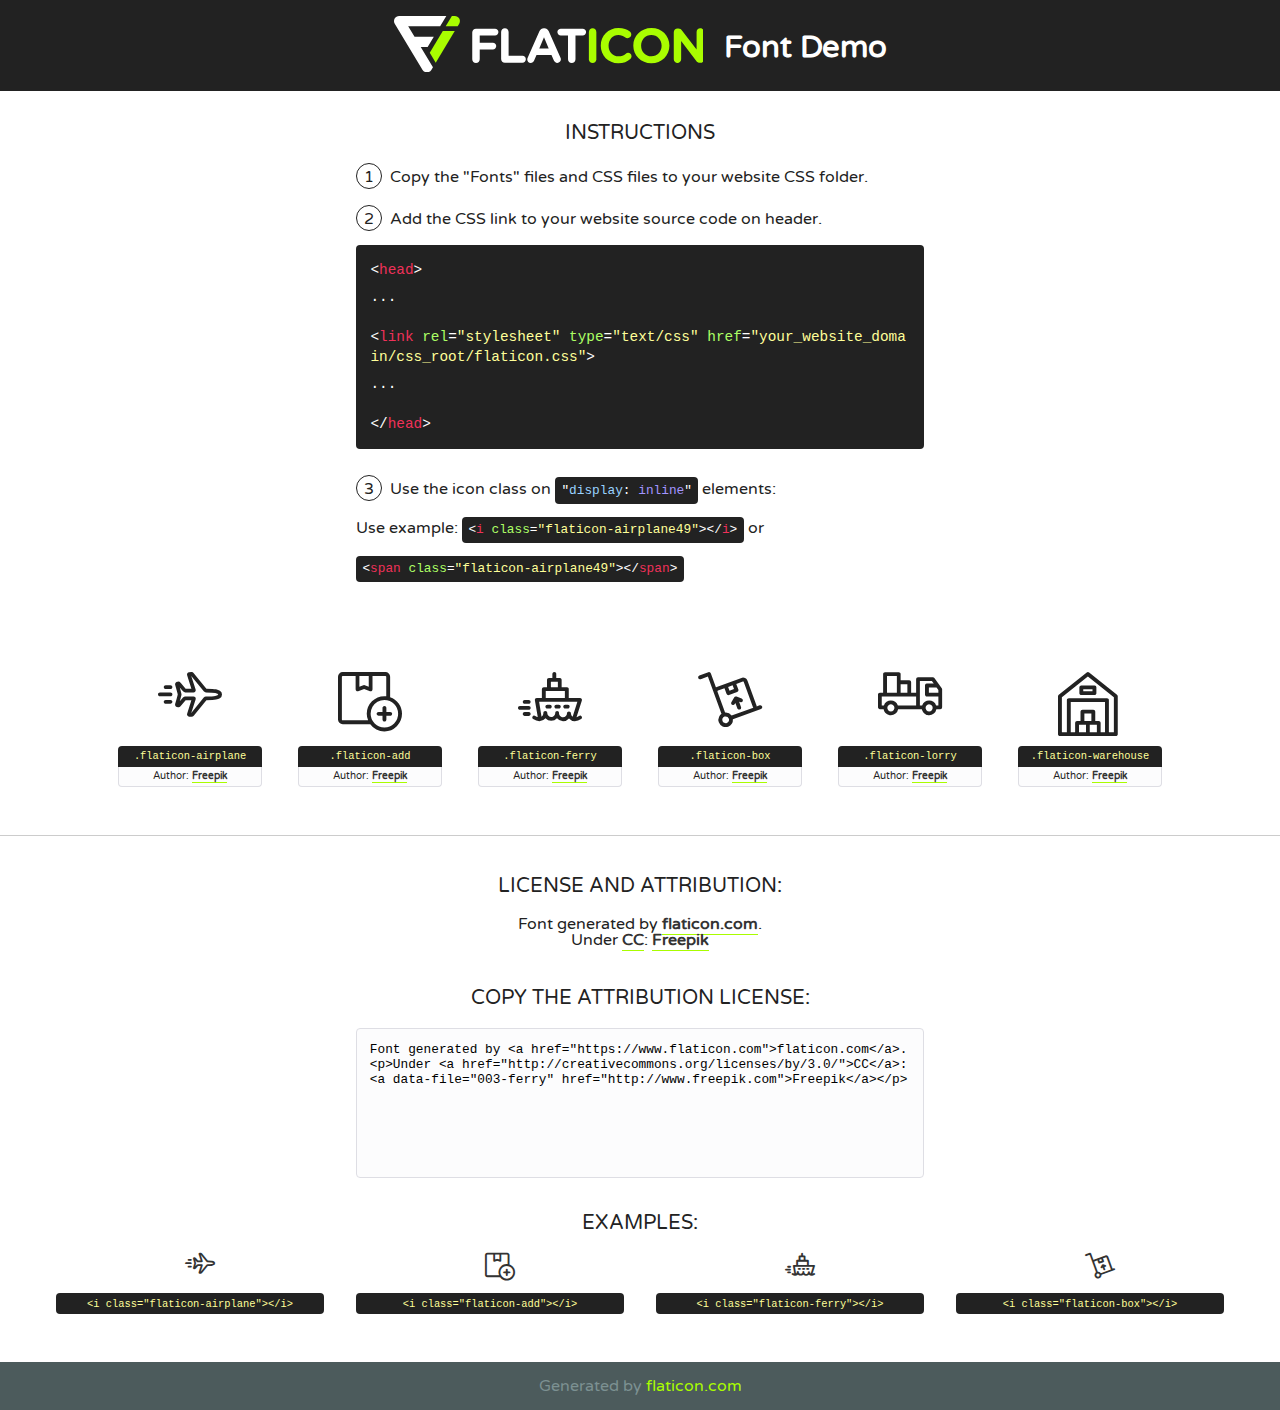
<file: fonts/flaticon-1/font/flaticon.html>
<!DOCTYPE html>
<!--
  Flaticon icon font: Flaticon
  Creation date: 06/05/2019 12:06
-->
<html>
<!DOCTYPE html>
<html>

<head>
    <title>Flaticon WebFont</title>
    <link href="http://fonts.googleapis.com/css?family=Varela+Round" rel="stylesheet" type="text/css" />
    <link rel="stylesheet" type="text/css" href="flaticon.css">
    <meta charset="UTF-8">
    <style>
    html, body, div, span, applet, object, iframe,
    h1, h2, h3, h4, h5, h6, p, blockquote, pre,
    a, abbr, acronym, address, big, cite, code,
    del, dfn, em, img, ins, kbd, q, s, samp,
    small, strike, strong, sub, sup, tt, var,
    b, u, i, center,
    dl, dt, dd, ol, ul, li,
    fieldset, form, label, legend,
    table, caption, tbody, tfoot, thead, tr, th, td,
    article, aside, canvas, details, embed, 
    figure, figcaption, footer, header, hgroup, 
    menu, nav, output, ruby, section, summary,
    time, mark, audio, video {
        margin: 0;
        padding: 0;
        border: 0;
        font-size: 100%;
        font: inherit;
        vertical-align: baseline;
    }
    /* HTML5 display-role reset for older browsers */
    article, aside, details, figcaption, figure, 
    footer, header, hgroup, menu, nav, section {
        display: block;
    }
    body {
        line-height: 1;
    }
    ol, ul {
        list-style: none;
    }
    blockquote, q {
        quotes: none;
    }
    blockquote:before, blockquote:after,
    q:before, q:after {
        content: '';
        content: none;
    }
    table {
        border-collapse: collapse;
        border-spacing: 0;
    }
    body {
        font-family: 'Varela Round', Helvetica, Arial, sans-serif;
        font-size: 16px;
        color: #222;
    }
    a {
        color: #333;
        border-bottom: 1px solid #a9fd00;
        font-weight: bold;
        text-decoration: none;
    }
    * {
        -moz-box-sizing: border-box;
        -webkit-box-sizing: border-box;
        box-sizing: border-box;
        margin: 0;
        padding: 0;
    }
    [class^="flaticon-"]:before, [class*=" flaticon-"]:before, [class^="flaticon-"]:after, [class*=" flaticon-"]:after {
        font-family: Flaticon;
        font-size: 30px;
        font-style: normal;
        margin-left: 20px;
        color: #333;
    }
    .wrapper {
        max-width: 600px;
        margin: auto;
        padding: 0 1em;
    }
    .title {
        font-size: 1.25em;
        text-align: center;
        margin-bottom: 1em;
        text-transform: uppercase;
    }
    header {
        text-align: center;
        background-color: #222;
        color: #fff;
        padding: 1em;
    }
    header .logo {
        width: 310px;
        height: 59px;
        display: inline-block;
        vertical-align: middle;
        margin-right: 1em;
        border: none;
    }
    header strong {
        font-size: 1.95em;
        font-weight: bold;
        vertical-align: middle;
        margin-top: 5px;
        display: inline-block;
    }
    .demo {
        margin: 2em auto;
        line-height: 1.25em;
    }
    .demo ul li {
        margin-bottom: 1em;
    }
    .demo ul li .num {
        color: #222;
        border-radius: 20px;
        display: inline-block;
        width: 26px;
        padding: 3px;
        height: 26px;
        text-align: center;
        margin-right: 0.5em;
        border: 1px solid #222;
    }
    .demo ul li code {
        background-color: #222;
        border-radius: 4px;
        padding: 0.25em 0.5em;
        display: inline-block;
        color: #fff;
        font-family: Consolas,Monaco,Lucida Console,Liberation Mono,DejaVu Sans Mono,Bitstream Vera Sans Mono,Courier New, monospace;
        font-weight: lighter;
        margin-top: 1em;
        font-size: 0.8em;
        word-break: break-all;
    }
    .demo ul li code.big {
        padding: 1em;
        font-size: 0.9em;
    }
    .demo ul li code .red {
        color: #EF3159;
    }
    .demo ul li code .green {
        color: #ACFF65;
    }
    .demo ul li code .yellow {
        color: #FFFF99;
    }
    .demo ul li code .blue {
        color: #99D3FF;
    }
    .demo ul li code .purple {
        color: #A295FF;
    }
    .demo ul li code .dots {
        margin-top: 0.5em;
        display: block;
    }
    #glyphs {
        border-bottom: 1px solid #ccc;
        padding: 2em 0;
        text-align: center;
    }
    .glyph {
        display: inline-block;
        width: 9em;
        margin: 1em;
        text-align: center;
        vertical-align: top;
        background: #FFF;
    }
    .glyph .glyph-icon {
        padding: 10px;
        display: block;
        font-family:"Flaticon";
        font-size: 64px;
        line-height: 1;
    }
    .glyph .glyph-icon:before {
        font-size: 64px;
        color: #222;
        margin-left: 0;
    }
    .class-name {
        font-size: 0.65em;
        background-color: #222;
        color: #fff;
        border-radius: 4px 4px 0 0;
        padding: 0.5em;
        color: #FFFF99;
        font-family: Consolas,Monaco,Lucida Console,Liberation Mono,DejaVu Sans Mono,Bitstream Vera Sans Mono,Courier New, monospace;
    }
    .author-name {
        font-size: 0.6em;
        background-color: #fcfcfd;
        border: 1px solid #DEDEE4;
        border-top: 0;
        border-radius: 0 0 4px 4px;
        padding: 0.5em;
    }
    .class-name:last-child {
        font-size: 10px;
        color:#888;
    }
    .class-name:last-child a {
        font-size: 10px;
        color:#555;
    }
    .class-name:last-child a:hover {
        color:#a9fd00;
    }
    .glyph > input {
        display: block;
        width: 100px;
        margin: 5px auto;
        text-align: center;
        font-size: 12px;
        cursor: text;
    }
    .glyph > input.icon-input {
        font-family:"Flaticon";
        font-size: 16px;
        margin-bottom: 10px;
    }
    .attribution .title {
        margin-top: 2em;
    }
    .attribution textarea {
        background-color: #fcfcfd;
        padding: 1em;
        border: none;
        box-shadow: none;
        border: 1px solid #DEDEE4;
        border-radius: 4px;
        resize: none;
        width: 100%;
        height: 150px;
        font-size: 0.8em;
        font-family: Consolas,Monaco,Lucida Console,Liberation Mono,DejaVu Sans Mono,Bitstream Vera Sans Mono,Courier New, monospace;
        -webkit-appearance: none;
    }
    .iconsuse {
        margin: 2em auto;
        text-align: center;
        max-width: 1200px;
    }
    .iconsuse:after {
        content: '';
        display: table;
        clear: both;
    }
    .iconsuse .image {
        float: left;
        width: 25%;
        padding: 0 1em;
    }
    .iconsuse .image p {
        margin-bottom: 1em;
    }
    .iconsuse .image span {
        display: block;
        font-size: 0.65em;
        background-color: #222;
        color: #fff;
        border-radius: 4px;
        padding: 0.5em;
        color: #FFFF99;
        margin-top: 1em;
        font-family: Consolas,Monaco,Lucida Console,Liberation Mono,DejaVu Sans Mono,Bitstream Vera Sans Mono,Courier New, monospace;
    }
    #footer {
        text-align: center;
        background-color: #4C5B5C;
        color: #7c9192;
        padding: 1em;
    }
    #footer a {
        border: none;
        color: #a9fd00;
        font-weight: normal;
    }
    @media (max-width: 960px) {
        .iconsuse .image {
            width: 50%;
        }
    }
    @media (max-width: 560px) {
        .iconsuse .image {
            width: 100%;
        }
    }
    </style>
</head>

<body class="characters-off">

    <header>
        <a href="https://www.flaticon.com" target="_blank" class="logo">
            <svg version="1.1" xmlns="http://www.w3.org/2000/svg" xmlns:xlink="http://www.w3.org/1999/xlink" xmlns:a="http://ns.adobe.com/AdobeSVGViewerExtensions/3.0/" viewBox="0 0 560.875 102.036" enable-background="new 0 0 560.875 102.036" xml:space="preserve">
                <defs>
                </defs>
                <g>
                    <g class="letters">
                        <path fill="#ffffff" d="M141.596,29.675c0-3.777,2.985-6.767,6.764-6.767h34.438c3.426,0,6.15,2.728,6.15,6.15
                        c0,3.43-2.724,6.149-6.15,6.149h-27.674v13.091h23.719c3.429,0,6.151,2.724,6.151,6.15c0,3.43-2.723,6.149-6.151,6.149h-23.719
                        v17.574c0,3.773-2.986,6.761-6.764,6.761c-3.779,0-6.764-2.989-6.764-6.761V29.675z"></path>
                        <path fill="#ffffff" d="M193.844,29.149c0-3.781,2.985-6.767,6.764-6.767c3.776,0,6.763,2.985,6.763,6.767v42.957h25.039
                        c3.426,0,6.149,2.726,6.149,6.153c0,3.425-2.723,6.15-6.149,6.15h-31.802c-3.779,0-6.764-2.986-6.764-6.768V29.149z"></path>
                        <path fill="#ffffff" d="M241.891,75.71l21.438-48.407c1.492-3.341,4.215-5.357,7.906-5.357h0.792
                        c3.686,0,6.323,2.017,7.815,5.357l21.439,48.407c0.436,0.967,0.701,1.845,0.701,2.723c0,3.602-2.809,6.501-6.414,6.501
                        c-3.161,0-5.269-1.845-6.499-4.655l-4.132-9.661h-27.059l-4.301,10.102c-1.144,2.631-3.426,4.214-6.237,4.214
                        c-3.517,0-6.24-2.81-6.24-6.325C241.1,77.64,241.451,76.677,241.891,75.71z M279.932,58.666l-8.521-20.297l-8.526,20.297H279.932
                        z"></path>
                        <path fill="#ffffff" d="M314.864,35.387H301.86c-3.429,0-6.239-2.813-6.239-6.238c0-3.429,2.811-6.24,6.239-6.24h39.533
                        c3.426,0,6.237,2.811,6.237,6.24c0,3.425-2.811,6.238-6.237,6.238h-13.001v42.785c0,3.773-2.99,6.761-6.764,6.761
                        c-3.779,0-6.764-2.989-6.764-6.761V35.387z"></path>
                        <path fill="#A9FD00" d="M352.615,29.149c0-3.781,2.985-6.767,6.767-6.767c3.774,0,6.761,2.985,6.761,6.767v49.024
                        c0,3.773-2.987,6.761-6.761,6.761c-3.781,0-6.767-2.989-6.767-6.761V29.149z"></path>
                        <path fill="#A9FD00" d="M374.132,53.836v-0.179c0-17.481,13.178-31.801,32.065-31.801c9.22,0,15.459,2.458,20.557,6.238
                        c1.402,1.054,2.637,2.985,2.637,5.357c0,3.692-2.985,6.59-6.681,6.59c-1.845,0-3.071-0.702-4.044-1.319
                        c-3.776-2.813-7.729-4.393-12.562-4.393c-10.364,0-17.831,8.611-17.831,19.154v0.173c0,10.542,7.291,19.329,17.831,19.329
                        c5.715,0,9.492-1.756,13.359-4.834c1.049-0.874,2.458-1.491,4.039-1.491c3.429,0,6.325,2.813,6.325,6.236
                        c0,2.106-1.056,3.78-2.282,4.834c-5.539,4.834-12.036,7.733-21.878,7.733C387.572,85.464,374.132,71.493,374.132,53.836z"></path>
                        <path fill="#A9FD00" d="M433.009,53.836v-0.179c0-17.481,13.79-31.801,32.766-31.801c18.981,0,32.592,14.143,32.592,31.628v0.173
                        c0,17.483-13.785,31.807-32.769,31.807C446.625,85.464,433.009,71.32,433.009,53.836z M484.224,53.836v-0.179
                        c0-10.539-7.725-19.326-18.626-19.326c-10.893,0-18.449,8.611-18.449,19.154v0.173c0,10.542,7.73,19.329,18.626,19.329
                        C476.676,72.986,484.224,64.378,484.224,53.836z"></path>
                        <path fill="#A9FD00" d="M506.233,29.321c0-3.774,2.99-6.763,6.767-6.763h1.401c3.252,0,5.183,1.583,7.029,3.953l26.093,34.265
                        V29.059c0-3.692,2.99-6.677,6.681-6.677c3.683,0,6.671,2.985,6.671,6.677v48.934c0,3.78-2.987,6.765-6.764,6.765h-0.436
                        c-3.257,0-5.188-1.581-7.034-3.953l-27.056-35.492v32.944c0,3.687-2.985,6.676-6.678,6.676c-3.683,0-6.673-2.989-6.673-6.676
                        V29.321z"></path>
                    </g>
                    <g class="insignia">
                        <path fill="#ffffff" d="M48.372,56.137h12.517l11.156-18.537H37.186L25.688,18.539h57.825L94.668,0H9.271
                        C5.925,0,2.842,1.801,1.198,4.716c-1.644,2.907-1.593,6.482,0.134,9.343l50.38,83.501c1.678,2.781,4.689,4.476,7.938,4.476
                        c3.246,0,6.257-1.695,7.935-4.476l2.898-4.804L48.372,56.137z"></path>
                        <g class="i">
                            <path fill="#A9FD00" d="M93.575,18.539h0.031v0.004l21.652,0.004l2.705-4.488c1.727-2.861,1.778-6.436,0.133-9.343
                            C116.454,1.801,113.371,0,110.026,0h-5.294L93.575,18.539z"></path>
                            <polygon fill="#A9FD00" points="88.291,27.356 64.725,66.486 75.519,84.404 109.942,27.356"></polygon>
                        </g>
                    </g>
                </g>
            </svg>
        </a>
        <strong>Font Demo</strong>
    </header>


    <section class="demo wrapper">

        <p class="title">Instructions</p>

        <ul>
            <li>
                <span class="num">1</span>Copy the "Fonts" files and CSS files to your website CSS folder.
            </li>
            <li>
                <span class="num">2</span>Add the CSS link to your website source code on header.
                <code class="big">
                    &lt;<span class="red">head</span>&gt;
                    <br/><span class="dots">...</span>
                    <br/>&lt;<span class="red">link</span> <span class="green">rel</span>=<span class="yellow">"stylesheet"</span> <span class="green">type</span>=<span class="yellow">"text/css"</span> <span class="green">href</span>=<span class="yellow">"your_website_domain/css_root/flaticon.css"</span>&gt;
                    <br/><span class="dots">...</span>
                    <br/>&lt;/<span class="red">head</span>&gt;
                </code>
            </li>

            <li>
                <p>
                    <span class="num">3</span>Use the icon class on <code>"<span class="blue">display</span>:<span class="purple"> inline</span>"</code> elements:
                    <br />
                    Use example: <code>&lt;<span class="red">i</span> <span class="green">class</span>=<span class="yellow">&quot;flaticon-airplane49&quot;</span>&gt;&lt;/<span class="red">i</span>&gt;</code> or <code>&lt;<span class="red">span</span> <span class="green">class</span>=<span class="yellow">&quot;flaticon-airplane49&quot;</span>&gt;&lt;/<span class="red">span</span>&gt;</code>
            </li>
        </ul>

    </section>




   <section id="glyphs">          
    
      
        <div class="glyph"><div class="glyph-icon flaticon-airplane"></div>
            <div class="class-name">.flaticon-airplane</div>
            <div class="author-name">Author: <a data-file="001-airplane" href="http://www.freepik.com">Freepik</a> </div> 
        </div>        
        
        <div class="glyph"><div class="glyph-icon flaticon-add"></div>
            <div class="class-name">.flaticon-add</div>
            <div class="author-name">Author: <a data-file="002-add" href="http://www.freepik.com">Freepik</a> </div> 
        </div>        
        
        <div class="glyph"><div class="glyph-icon flaticon-ferry"></div>
            <div class="class-name">.flaticon-ferry</div>
            <div class="author-name">Author: <a data-file="003-ferry" href="http://www.freepik.com">Freepik</a> </div> 
        </div>        
        
        <div class="glyph"><div class="glyph-icon flaticon-box"></div>
            <div class="class-name">.flaticon-box</div>
            <div class="author-name">Author: <a data-file="004-box" href="http://www.freepik.com">Freepik</a> </div> 
        </div>        
        
        <div class="glyph"><div class="glyph-icon flaticon-lorry"></div>
            <div class="class-name">.flaticon-lorry</div>
            <div class="author-name">Author: <a data-file="005-lorry" href="http://www.freepik.com">Freepik</a> </div> 
        </div>        
        
        <div class="glyph"><div class="glyph-icon flaticon-warehouse"></div>
            <div class="class-name">.flaticon-warehouse</div>
            <div class="author-name">Author: <a data-file="006-warehouse" href="http://www.freepik.com">Freepik</a> </div> 
        </div>        
        

    </section>



    <section class="attribution wrapper"   style="text-align:center;">

      <div class="title">License and attribution:</div><div class="attrDiv">Font generated by <a href="https://www.flaticon.com">flaticon.com</a>. <div><p>Under <a href="http://creativecommons.org/licenses/by/3.0/">CC</a>: <a data-file="003-ferry" href="http://www.freepik.com">Freepik</a></p>  </div>
      </div>
      <div class="title">Copy the Attribution License:</div>

    <textarea onclick="this.focus();this.select();">Font generated by &lt;a href=&quot;https://www.flaticon.com&quot;&gt;flaticon.com&lt;/a&gt;. <p>Under <a href="http://creativecommons.org/licenses/by/3.0/">CC</a>: <a data-file="003-ferry" href="http://www.freepik.com">Freepik</a></p>  
     </textarea>

    </section>

    <section class="iconsuse">

          <div class="title">Examples:</div>            
             
            <div class="image">
                <p>
                    <i class="glyph-icon flaticon-airplane"></i> 
                    <span>&lt;i class=&quot;flaticon-airplane&quot;&gt;&lt;/i&gt;</span>
                </p>
            </div>
            
            <div class="image">
                <p>
                    <i class="glyph-icon flaticon-add"></i> 
                    <span>&lt;i class=&quot;flaticon-add&quot;&gt;&lt;/i&gt;</span>
                </p>
            </div>
            
            <div class="image">
                <p>
                    <i class="glyph-icon flaticon-ferry"></i> 
                    <span>&lt;i class=&quot;flaticon-ferry&quot;&gt;&lt;/i&gt;</span>
                </p>
            </div>
            
            <div class="image">
                <p>
                    <i class="glyph-icon flaticon-box"></i> 
                    <span>&lt;i class=&quot;flaticon-box&quot;&gt;&lt;/i&gt;</span>
                </p>
            </div>
                       
        </div>
                            
    </section>

<div id="footer">
    <div>Generated by <a href="https://www.flaticon.com">flaticon.com</a>
    </div>
</div>



</body>
</html>
</file>
<file: fonts/flaticon-1/font/flaticon.css>
/*
  	Flaticon icon font: Flaticon
  	Creation date: 06/05/2019 12:06
  	*/

@font-face {
  font-family: "Flaticon";
  src: url("./Flaticon.eot");
  src: url("./Flaticon.eot?#iefix") format("embedded-opentype"),
       url("./Flaticon.woff2") format("woff2"),
       url("./Flaticon.woff") format("woff"),
       url("./Flaticon.ttf") format("truetype"),
       url("./Flaticon.svg#Flaticon") format("svg");
  font-weight: normal;
  font-style: normal;
}

@media screen and (-webkit-min-device-pixel-ratio:0) {
  @font-face {
    font-family: "Flaticon";
    src: url("./Flaticon.svg#Flaticon") format("svg");
  }
}

[class^="flaticon-"]:before, [class*=" flaticon-"]:before,
[class^="flaticon-"]:after, [class*=" flaticon-"]:after {   
  font-family: Flaticon;
        font-weight: normal;
  font-variant: normal;
  text-transform: none;
  line-height: 1;

  /* Better Font Rendering =========== */
  -webkit-font-smoothing: antialiased;
  -moz-osx-font-smoothing: grayscale;
}

.flaticon-airplane:before { content: "\f100"; }
.flaticon-add:before { content: "\f101"; }
.flaticon-ferry:before { content: "\f102"; }
.flaticon-box:before { content: "\f103"; }
.flaticon-lorry:before { content: "\f104"; }
.flaticon-warehouse:before { content: "\f105"; }
</file>
